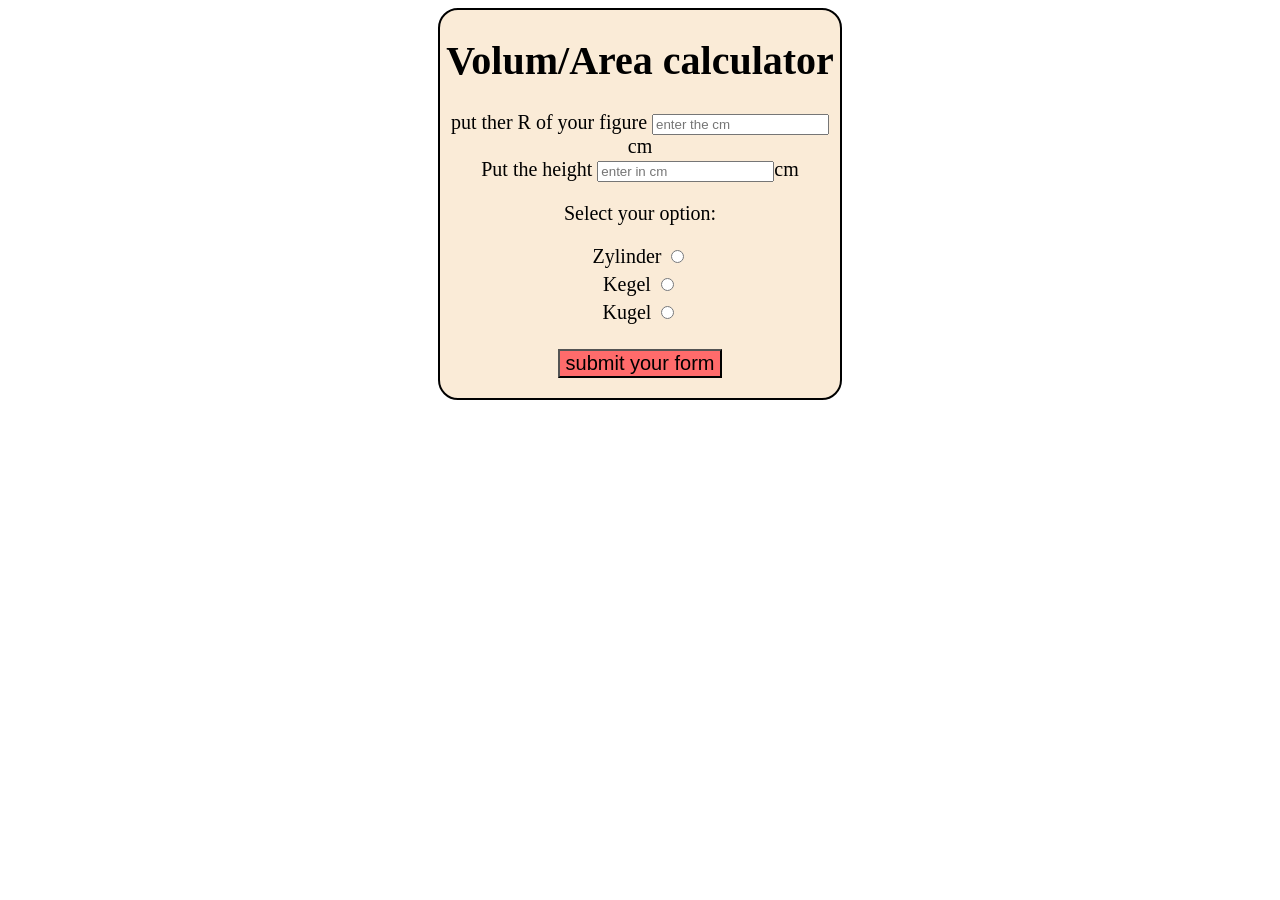
<file: ownprojects/volume calculator/index.html>
<!DOCTYPE html>
<html lang="en">
<head>
    <meta charset="UTF-8">
    <meta name="viewport" content="width=device-width, initial-scale=1.0">
    <title>Document</title>
    <link rel="stylesheet" href="style.css">
</head>
<body>

  <div id="whole">
  <h1>Volum/Area calculator</h1>


  <label for="R">put ther R of your figure</label>
  <input type="number" id="R" placeholder="enter the cm" required ><span>cm</span><br>

  <label for="Height">Put the height</label>
  <input type="number"  id="Height" placeholder="enter in cm" required><span>cm</span>

  <form action="/submit"><p>Select your option: </p>

  <label for="Zylinder">Zylinder</label>
  <input type="radio" id="Zylinder" name="volume"class="option" ><br>

  <label for="Kegel">Kegel</label>
  <input type="radio" id="Kegel" name="volume"  class="option"><br>

  <label for="Kugel">Kugel</label>
  <input type="radio" id="Kugel" name="volume"  class="option">
  
</form>

  <button type="submit" id="send">submit your form</button><br>
   
  <p id="Result"></p>
  </div>

  <script src="index.js"></script>
</body>
</html>
</file>
<file: ownprojects/volume calculator/style.css>
#Result{
  font-family: Arial, Helvetica, sans-serif; 
  font-weight: bold;
  font-size: 20px; 
}
#whole{
    text-align: center;
    font-size: 20px;
    background-color: antiquewhite;
    max-width: 400px;
    max-height: 500px;
    margin: auto;
    border-radius: 20px;
    border: 2px solid black;
    font-weight: 100;
    border-width: 2px;
}
#kugel{
    margin-bottom: 100px;
}
#send{
    margin-top: 20px;
    font-size: 20px;
    font-family: sans-serif, Arial,;
    background-color: rgb(255, 107, 107);
}
#send:hover{
    background-color: #ff4141 ;
    cursor: pointer;
}


.option{
    padding :  20px;
    margin-bottom: 10px;
}
</file>
